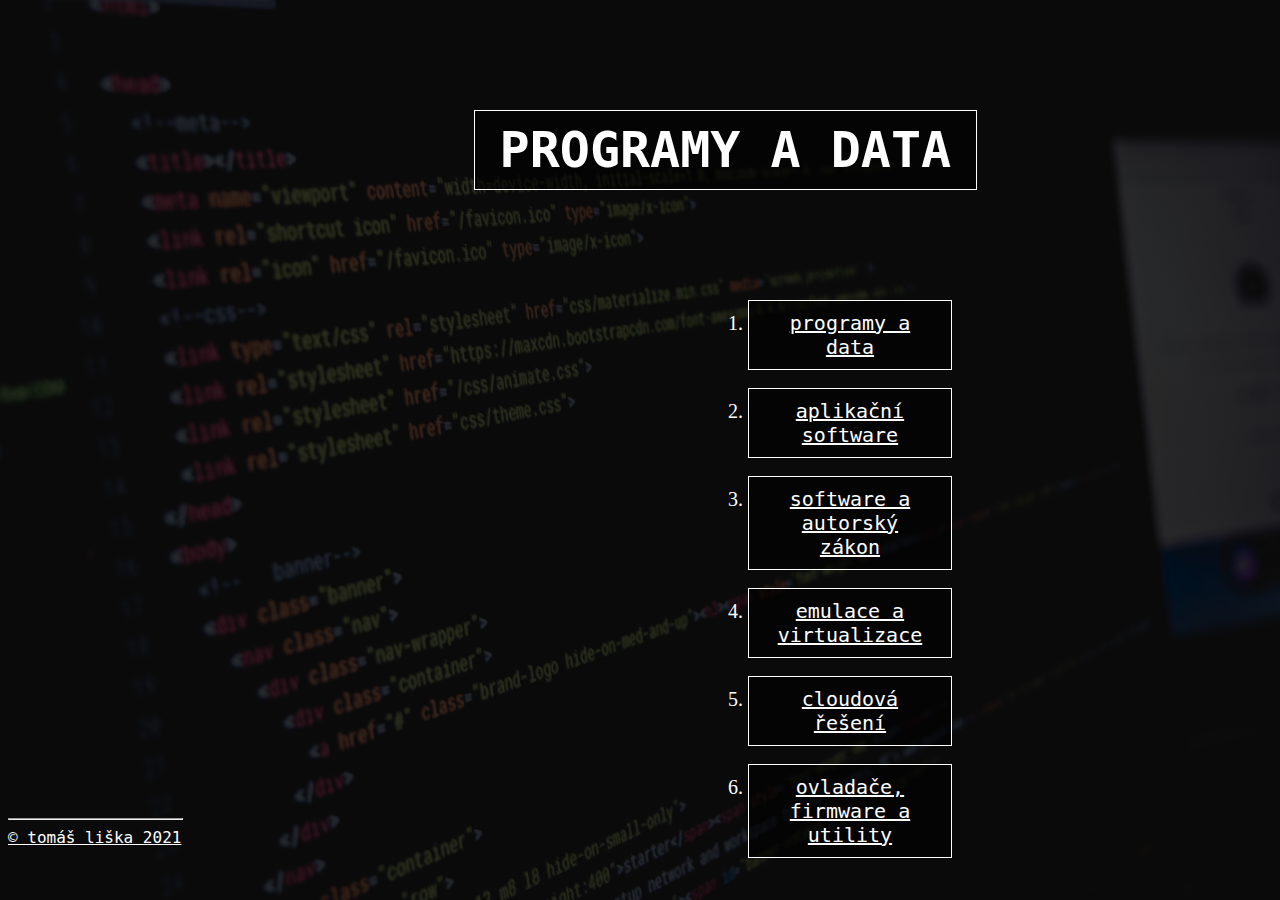
<file: index.html>
<!DOCTYPE html>
<html lang="cs">

<head>
    <meta charset="UTF-8">
    <meta name="viewport" content="width=device-width, initial-scale=1.0">
    <title>Programy a Data</title>
    <link rel="stylesheet" href="CSS/main.css">
</head>

<body>
    <header>
        <h1>Programy a Data</h1>
    </header>

    <main>
        <div class="center">
            <ol>

                <li><a href="a/index.html">Programy a data</a></li>
                <br>
                <li><a href="b/b.html">Aplikační software</a></li>
                <br>
                <li><a href="c/index.html">Software a autorský zákon</a></li>
                <br>
                <li><a href="d/index.html">Emulace a virtualizace</a></li>
                <br>
                <li><a href="e/index.html">Cloudová řešení</a></li>
                <br>
                <li><a href="f/index.html">Ovladače, firmware a utility</a></li>

            </ol>
        </div>

    </main>

    <footer>
        <hr>
        <a href="https://linktr.ee/kontridio"> © Tomáš Liška 2021</a>

    </footer>

</body>

</html>
</file>
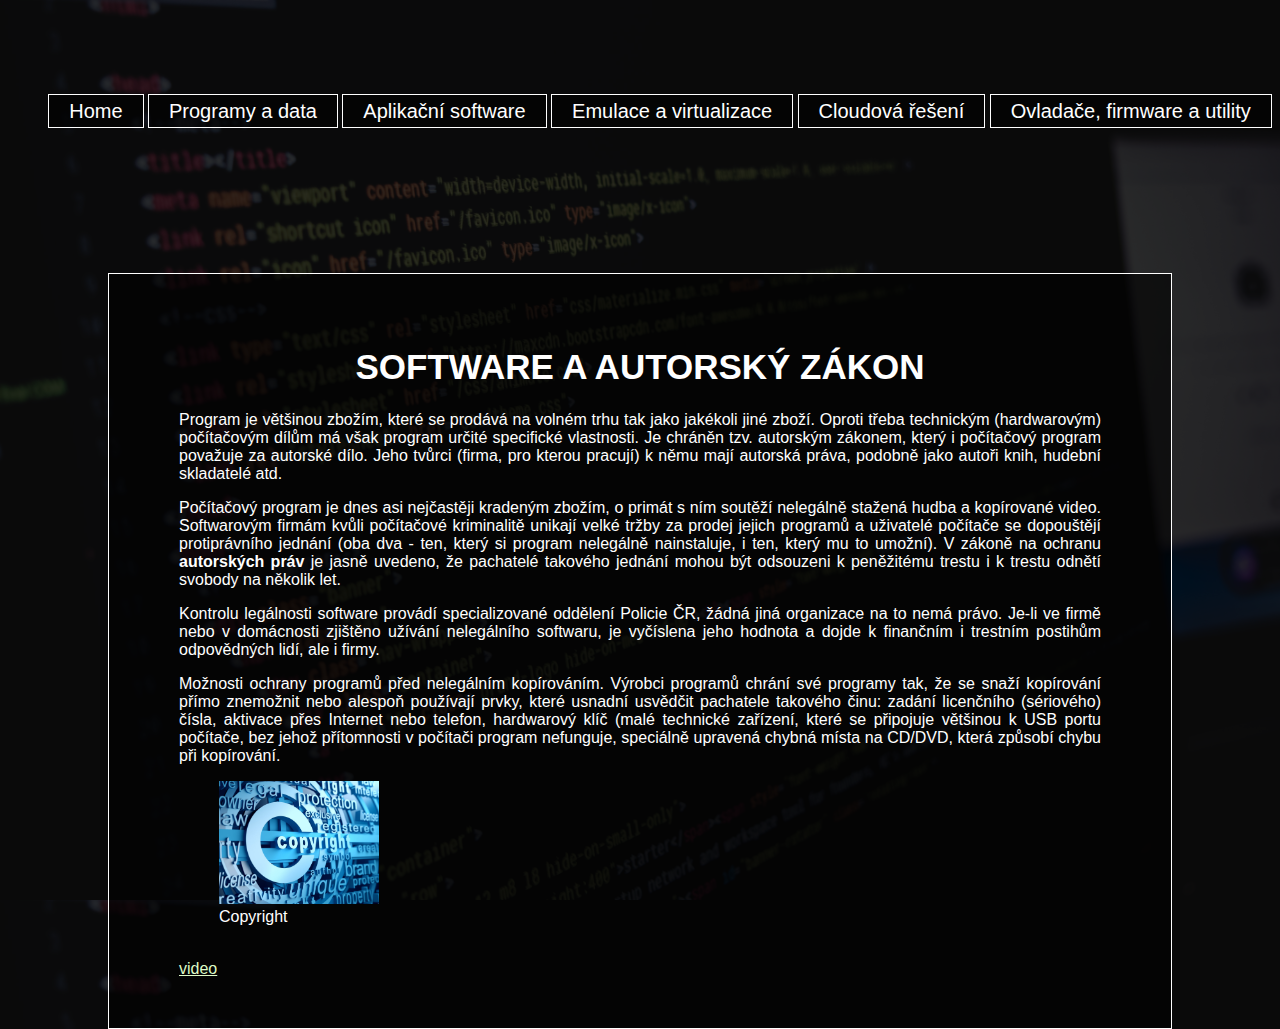
<file: c/index.html>
<!DOCTYPE html>
<html lang="cs">

<head>
    <meta charset="UTF-8">
    <meta name="viewport" content="width=device-width, initial-scale=1.0">
    <title>Software a autorský zákon</title>
    <link rel="stylesheet" href="../CSS/text.css">
</head>

<body>

    <header>
        <div class="menu">
            <ul>
                <li><a href="../index.html">Home</a></li>
                <li><a href="../a/index.html">Programy a data</a></li>
                <li><a href="../b/b.html">Aplikační software</a></li>
                <li><a href="../d/index.html">Emulace a virtualizace</a></li>
                <li><a href="../e/index.html">Cloudová řešení</a></li>
                <li><a href="../f/index.html">Ovladače, firmware a utility</a></li>
            </ul>
        </div>
    </header>
    <div class="border">
        <div class="center">
            <main>
                <h1>Software a autorský zákon</h1>
                <p>
                    Program je většinou zbožím, které se prodává na volném trhu tak jako
                    jakékoli jiné zboží. Oproti třeba technickým (hardwarovým) počítačovým dílům má však program určité
                    specifické
                    vlastnosti. Je chráněn
                    tzv. autorským zákonem, který i počítačový program považuje za autorské dílo. Jeho tvůrci (firma,
                    pro kterou
                    pracují) k
                    němu mají autorská
                    práva, podobně jako autoři knih, hudební skladatelé atd.
                </p>

                <p>
                    Počítačový program je dnes asi nejčastěji kradeným zbožím, o primát s ním
                    soutěží nelegálně stažená hudba a kopírované video. Softwarovým firmám
                    kvůli počítačové kriminalitě unikají velké tržby za prodej jejich programů a uživatelé počítače se
                    dopouštějí
                    protiprávního jednání (oba dva - ten, který si program nelegálně nainstaluje, i ten, který mu to
                    umožní). V
                    zákoně
                    na ochranu
                    <strong>autorských práv</strong> je jasně uvedeno, že pachatelé takového jednání mohou být
                    odsouzeni k peněžitému trestu i k trestu odnětí svobody na několik let.
                </p>

                <p>
                    Kontrolu legálnosti software provádí specializované oddělení Policie ČR,
                    žádná jiná organizace na to nemá právo. Je-li ve firmě nebo v domácnosti
                    zjištěno užívání nelegálního softwaru, je vyčíslena jeho hodnota a dojde k finančním i trestním
                    postihům
                    odpovědných
                    lidí, ale i firmy.
                </p>

                <p>
                    Možnosti ochrany programů před nelegálním kopírováním. Výrobci programů chrání své programy tak, že
                    se snaží
                    kopírování přímo znemožnit nebo
                    alespoň používají prvky, které usnadní usvědčit pachatele takového činu: zadání licenčního
                    (sériového)
                    čísla,
                    aktivace přes Internet nebo telefon, hardwarový klíč (malé technické zařízení, které se připojuje
                    většinou k
                    USB
                    portu počítače, bez jehož přítomnosti v počítači program nefunguje, speciálně upravená
                    chybná místa na CD/DVD, která způsobí chybu při kopírování.
                </p>

                <figure>
                    <img src="../img/copyright.jpg" alt="Copyright">
                    <figcaption>Copyright</figcaption>
                </figure>
                <br>
                <a href="https://youtu.be/F1TBrN4PIP4">video</a>
            </main>
        </div>
    </div>
</body>

</html>
</file>
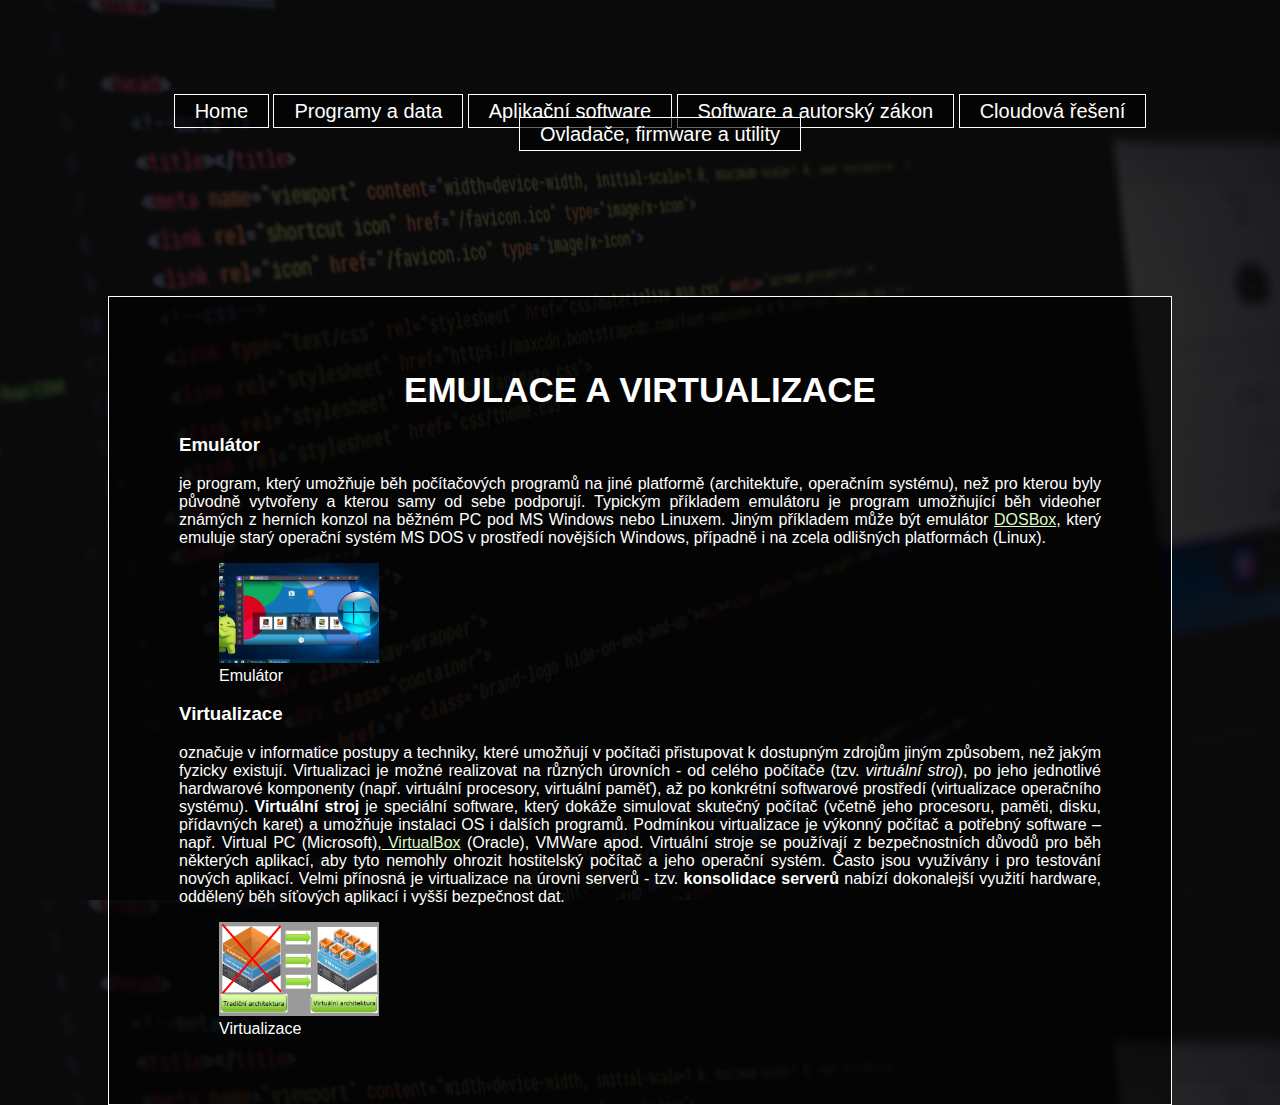
<file: d/index.html>
<!DOCTYPE html>
<html lang="cs">

<head>
    <meta charset="UTF-8">
    <meta name="viewport" content="width=device-width, initial-scale=1.0">
    <link rel="stylesheet" href="../CSS/text.css">
    <title>Document</title>
</head>

<body>
    <header>
        <div class="menu">
            <ul>
                <li><a href="../index.html">Home</a></li>
                <li><a href="../a/index.html">Programy a data</a></li>
                <li><a href="../b/b.html">Aplikační software</a></li>
                <li><a href="../c/index.html">Software a autorský zákon</a></li>
                <li><a href="../e/index.html">Cloudová řešení</a></li>
                <li><a href="../f/index.html">Ovladače, firmware a utility</a></li>
            </ul>
        </div>
    </header>
    <div class="border">
        <div class="center">
            <main>


                <h1>Emulace a virtualizace</h1>
                <p>
                <h3>Emulátor</h3> je program, který umožňuje běh počítačových programů na
                jiné platformě (architektuře, operačním systému), než pro kterou byly
                původně vytvořeny a kterou samy od sebe podporují. Typickým příkladem emulátoru je program umožňující
                běh
                videoher
                známých z herních konzol na běžném PC pod MS Windows nebo Linuxem. Jiným
                příkladem může být emulátor <a href="https://www.dosbox.com/">DOSBox</a>, který emuluje starý operační
                systém MS DOS v prostředí novějších Windows, případně i na zcela
                odlišných platformách (Linux).
                </p>

                <figure>
                    <img src="../img/emulator.jpg" alt="Emulator">
                    <figcaption>Emulátor</figcaption>
                </figure>

                <p>
                <h3>Virtualizace</h3> označuje v informatice postupy a techniky, které umožňují v počítači přistupovat k
                dostupným
                zdrojům jiným způsobem,
                než jakým fyzicky existují. Virtualizaci je možné realizovat na různých
                úrovních - od celého počítače (tzv. <i>virtuální stroj</i>), po jeho jednotlivé
                hardwarové komponenty (např. virtuální procesory, virtuální paměť), až
                po konkrétní softwarové prostředí (virtualizace operačního systému).
                <strong>Virtuální stroj</strong> je speciální software, který dokáže simulovat skutečný počítač
                (včetně jeho procesoru, paměti, disku, přídavných karet) a umožňuje instalaci
                OS i dalších programů. Podmínkou virtualizace je výkonný počítač a potřebný
                software – např. Virtual PC (Microsoft),<a href="https://www.oracle.com/cz/index.html"> VirtualBox</a>
                (Oracle), VMWare apod.
                Virtuální stroje se používají z bezpečnostních důvodů pro běh některých aplikací, aby tyto nemohly
                ohrozit
                hostitelský
                počítač a jeho operační systém. Často jsou využívány i pro testování nových aplikací. Velmi přínosná je
                virtualizace
                na úrovni serverů - tzv. <strong>konsolidace serverů</strong> nabízí dokonalejší využití hardware,
                oddělený běh
                síťových aplikací i vyšší
                bezpečnost dat.
                </p>

                <figure>
                    <img src="../img/virtualizace.png" alt="Virtualizace">
                    <figcaption>Virtualizace</figcaption>
                </figure>
            </main>
        </div>
    </div>

</body>

</html>
</file>
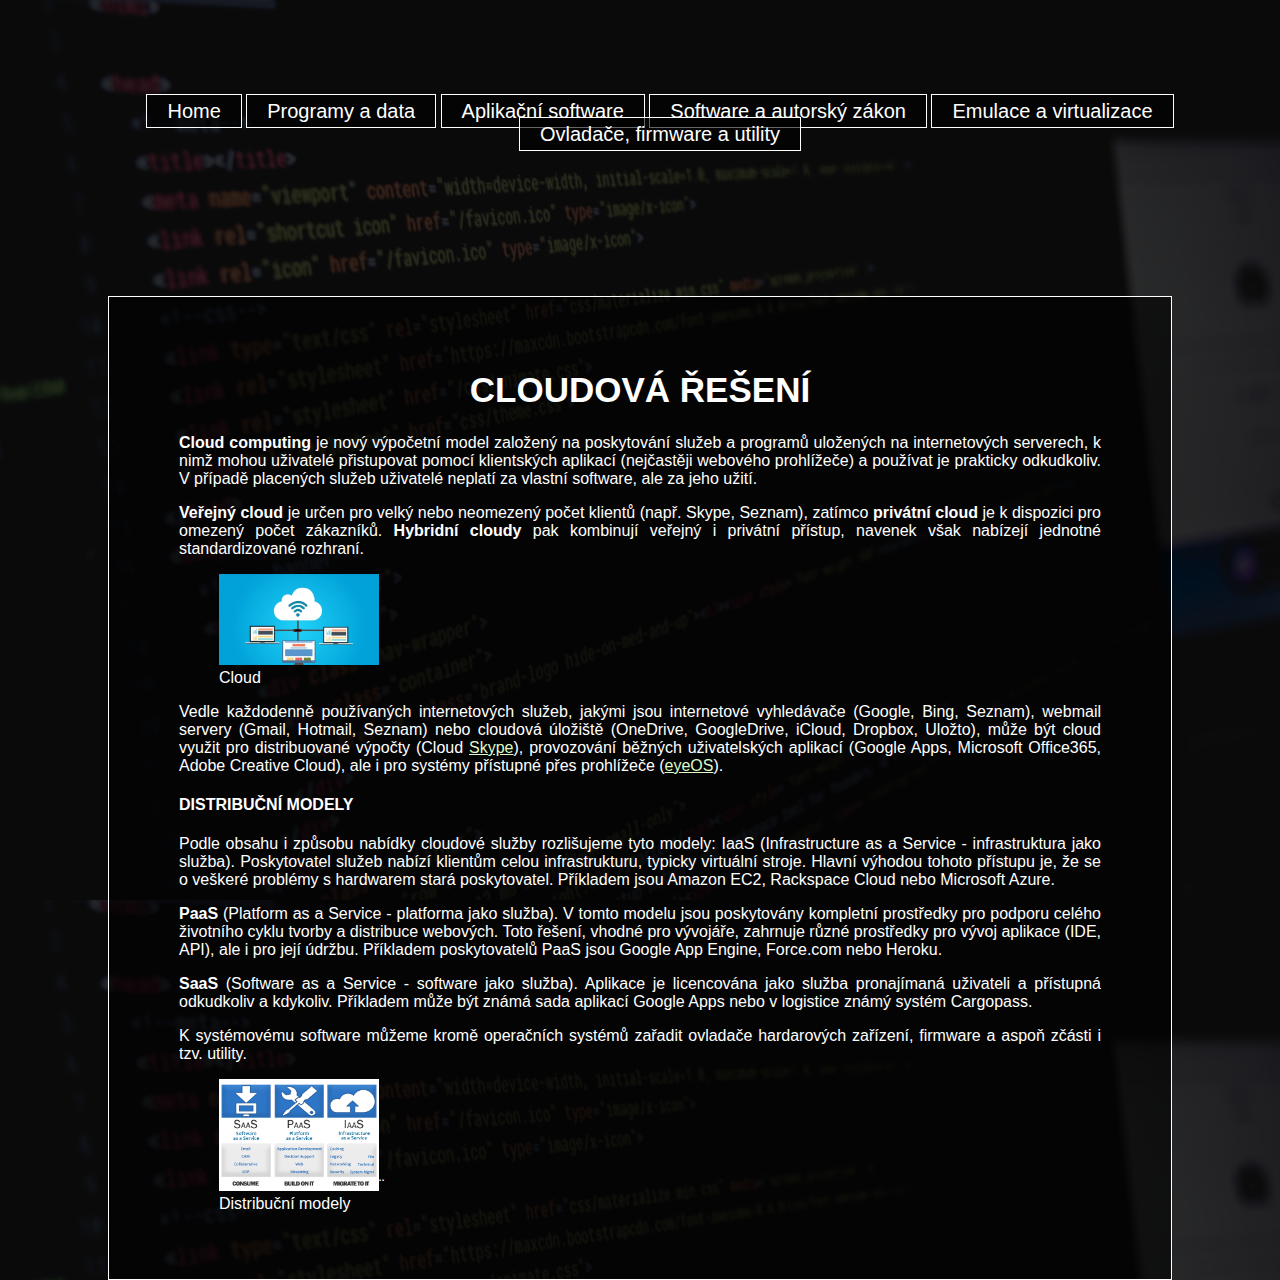
<file: e/index.html>
<!DOCTYPE html>
<html lang="cs">

<head>
    <meta charset="UTF-8">
    <meta name="viewport" content="width=device-width, initial-scale=1.0">
    <link rel="stylesheet" href="../CSS/text.css">
    <title>Document</title>
</head>

<body>

    <header>
        <div class="menu">
            <ul>
                <li><a href="../index.html">Home</a></li>
                <li><a href="../a/index.html">Programy a data</a></li>
                <li><a href="../b/b.html">Aplikační software</a></li>
                <li><a href="../c/index.html">Software a autorský zákon</a></li>
                <li><a href="../d/index.html">Emulace a virtualizace</a></li>
                <li><a href="../f/index.html">Ovladače, firmware a utility</a></li>
            </ul>
        </div>
    </header>
    <div class="border">
        <div class="center">
            <main>
                <h1>Cloudová řešení</h1>
                <p>
                    <strong>Cloud computing</strong> je nový výpočetní model založený na poskytování služeb a programů
                    uložených
                    na
                    internetových serverech, k nimž
                    mohou uživatelé přistupovat pomocí klientských aplikací (nejčastěji
                    webového prohlížeče) a používat je prakticky odkudkoliv. V případě
                    placených služeb uživatelé neplatí za vlastní software, ale za jeho užití.
                </p>

                <p>
                    <strong>Veřejný cloud</strong> je určen pro velký nebo neomezený počet klientů (např.
                    Skype, Seznam), zatímco <strong>privátní cloud</strong> je k dispozici pro omezený
                    počet zákazníků. <strong>Hybridní cloudy</strong> pak kombinují veřejný i privátní přístup, navenek
                    však
                    nabízejí jednotné
                    standardizované rozhraní.
                </p>

                <figure>
                    <img src="../img/cloud.jpg" alt="Cloud">
                    <figcaption>Cloud</figcaption>
                </figure>

                <p>
                    Vedle každodenně používaných internetových služeb, jakými jsou internetové vyhledávače (Google,
                    Bing,
                    Seznam),
                    webmail servery (Gmail, Hotmail,
                    Seznam) nebo cloudová úložiště (OneDrive, GoogleDrive, iCloud, Dropbox,
                    Uložto), může být cloud využit pro distribuované výpočty (Cloud <a
                        href="https://www.skype.com/cs/">Skype</a>), provozování běžných
                    uživatelských
                    aplikací
                    (Google Apps, Microsoft Office365,
                    Adobe Creative Cloud), ale i pro systémy přístupné přes prohlížeče (<a
                        href="https://www.eyeos.org/">eyeOS</a>).
                </p>

                <h4>DISTRIBUČNÍ MODELY</h4>

                <p>
                    Podle obsahu i způsobu nabídky cloudové služby rozlišujeme tyto modely:
                    IaaS (Infrastructure as a Service - infrastruktura jako služba). Poskytovatel služeb nabízí klientům
                    celou
                    infrastrukturu, typicky virtuální stroje. Hlavní výhodou
                    tohoto přístupu je, že se o veškeré problémy s hardwarem stará poskytovatel.
                    Příkladem jsou Amazon EC2, Rackspace Cloud nebo Microsoft Azure.
                </p>

                <p>
                    <strong>PaaS</strong> (Platform as a Service - platforma jako služba). V tomto modelu jsou
                    poskytovány kompletní prostředky pro podporu celého životního cyklu tvorby
                    a distribuce webových. Toto řešení, vhodné pro vývojáře, zahrnuje různé prostředky pro vývoj
                    aplikace (IDE,
                    API),
                    ale i pro její údržbu. Příkladem poskytovatelů PaaS jsou Google App Engine, Force.com nebo Heroku.
                </p>

                <p>
                    <strong>SaaS</strong> (Software as a Service - software jako služba). Aplikace je licencována
                    jako služba pronajímaná uživateli a přístupná odkudkoliv a kdykoliv. Příkladem
                    může být známá sada aplikací Google Apps nebo v logistice známý systém
                    Cargopass.
                </p>

                <p>
                    K systémovému software můžeme kromě operačních systémů zařadit
                    ovladače hardarových zařízení, firmware a aspoň zčásti i tzv. utility.
                </p>

                <figure>
                    <img src="../img/DISTRIBUČNÍ MODELY.jpg" alt="Distribuční modely">¨
                    <figcaption>Distribuční modely</figcaption>
                </figure>
            </main>
        </div>
    </div>
</body>

</html>
</file>
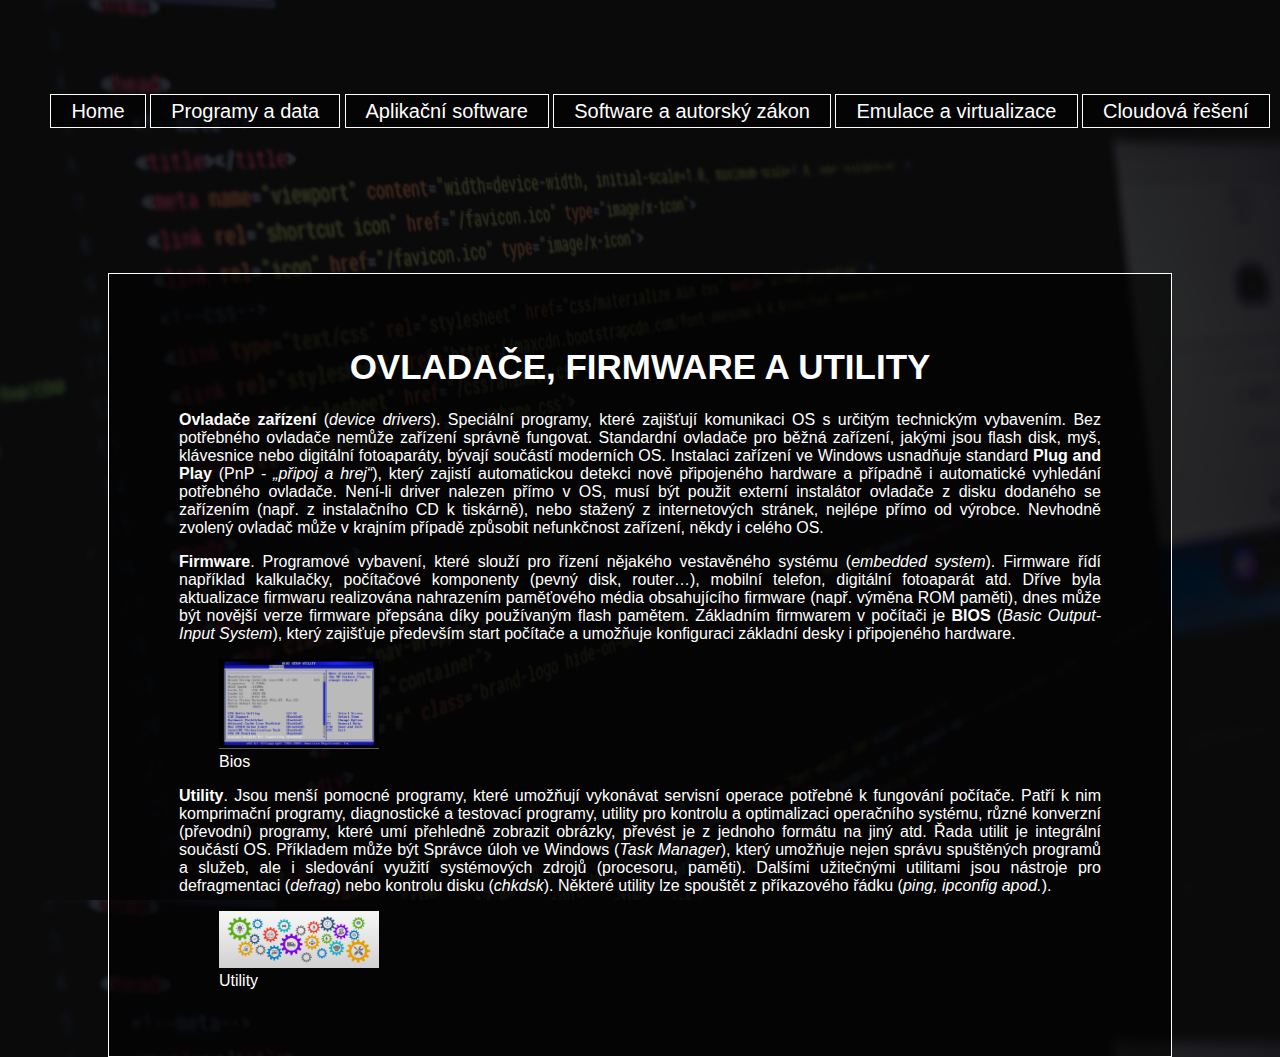
<file: f/index.html>
<!DOCTYPE html>
<html lang="cs">

<head>
    <meta charset="UTF-8">
    <meta name="viewport" content="width=device-width, initial-scale=1.0">
    <link rel="stylesheet" href="../CSS/text.css">
    <title>Document</title>
</head>

<body>

    <header>
        <div class="menu">
            <ul>
                <li><a href="../index.html">Home</a></li>
                <li><a href="../a/index.html">Programy a data</a></li>
                <li><a href="../b/b.html">Aplikační software</a></li>
                <li><a href="../c/index.html">Software a autorský zákon</a></li>
                <li><a href="../d/index.html">Emulace a virtualizace</a></li>
                <li><a href="../e/index.html">Cloudová řešení</a></li>
            </ul>
        </div>
    </header>
    <div class="border">
        <div class="center">
            <main>
                <h1>Ovladače, firmware a utility</h1>
                <p>
                    <strong>Ovladače zařízení</strong> (<i>device drivers</i>). Speciální programy, které zajišťují
                    komunikaci
                    OS s určitým technickým vybavením. Bez potřebného ovladače nemůže
                    zařízení správně fungovat. Standardní ovladače pro běžná zařízení, jakými
                    jsou flash disk, myš, klávesnice nebo digitální fotoaparáty, bývají součástí
                    moderních OS. Instalaci zařízení ve Windows usnadňuje standard <strong>Plug and
                        Play</strong> (PnP - <i>„připoj a hrej“</i>), který zajistí automatickou detekci nově
                    připojeného
                    hardware a případně i automatické vyhledání potřebného ovladače. Není-li
                    driver nalezen přímo v OS, musí být použit externí instalátor ovladače z disku dodaného se zařízením
                    (např.
                    z instalačního CD k tiskárně), nebo stažený
                    z internetových stránek, nejlépe přímo od výrobce. Nevhodně zvolený ovladač
                    může v krajním případě způsobit nefunkčnost zařízení, někdy i celého OS.
                </p>


                <p>
                    <strong>Firmware</strong>. Programové vybavení, které slouží pro řízení nějakého vestavěného systému
                    (<i>embedded system</i>). Firmware řídí například kalkulačky, počítačové komponenty (pevný disk,
                    router…),
                    mobilní telefon, digitální fotoaparát atd.
                    Dříve byla aktualizace firmwaru realizována nahrazením paměťového média
                    obsahujícího firmware (např. výměna ROM paměti), dnes může být novější verze firmware přepsána díky
                    používaným flash pamětem. Základním firmwarem
                    v počítači je <strong>BIOS</strong> (<i>Basic Output-Input System</i>), který zajišťuje především
                    start
                    počítače a umožňuje konfiguraci základní desky i připojeného hardware.
                </p>

                <figure>
                    <img src="../img/bios.jpg" alt="Bios">
                    <div class="popisek1">
                        <figcaption>Bios</figcaption>
                    </div>
                </figure>


                <p>
                    <strong>Utility</strong>. Jsou menší pomocné programy, které umožňují vykonávat servisní
                    operace potřebné k fungování počítače. Patří k nim komprimační programy,
                    diagnostické a testovací programy, utility pro kontrolu a optimalizaci operačního systému, různé
                    konverzní
                    (převodní) programy, které umí přehledně zobrazit obrázky, převést je z jednoho formátu na jiný atd.
                    Řada
                    utilit je integrální
                    součástí OS. Příkladem může být Správce úloh ve Windows (<i>Task Manager</i>),
                    který umožňuje nejen správu spuštěných programů a služeb, ale i sledování
                    využití systémových zdrojů (procesoru, paměti). Dalšími užitečnými utilitami
                    jsou nástroje pro defragmentaci (<i>defrag</i>) nebo kontrolu disku (<i>chkdsk</i>). Některé
                    utility lze spouštět z příkazového řádku (<i>ping, ipconfig apod.</i>).
                </p>

                <figure>
                    <img src="../img/utilitty.jpg" alt="Utility">
                    <figcaption>Utility</figcaption>
                </figure>
            </main>
        </div>
    </div>
</body>

</html>
</file>
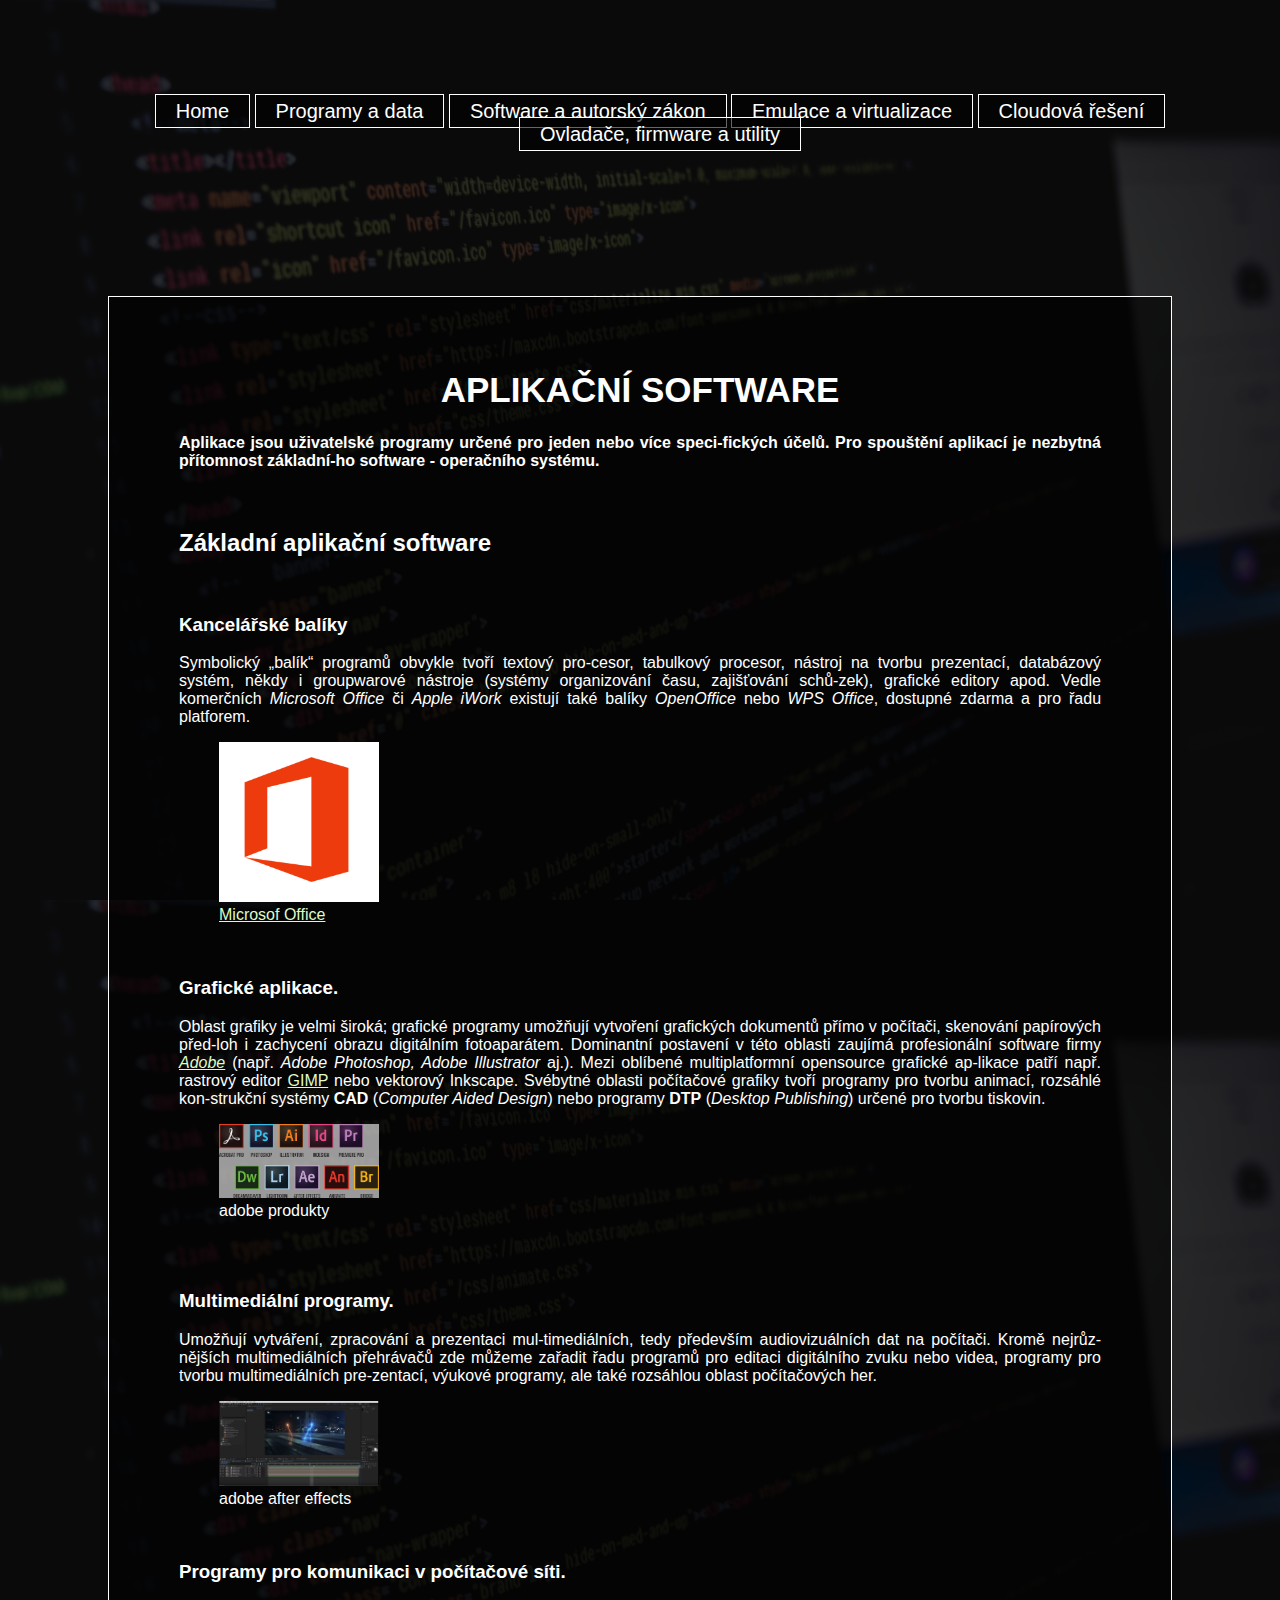
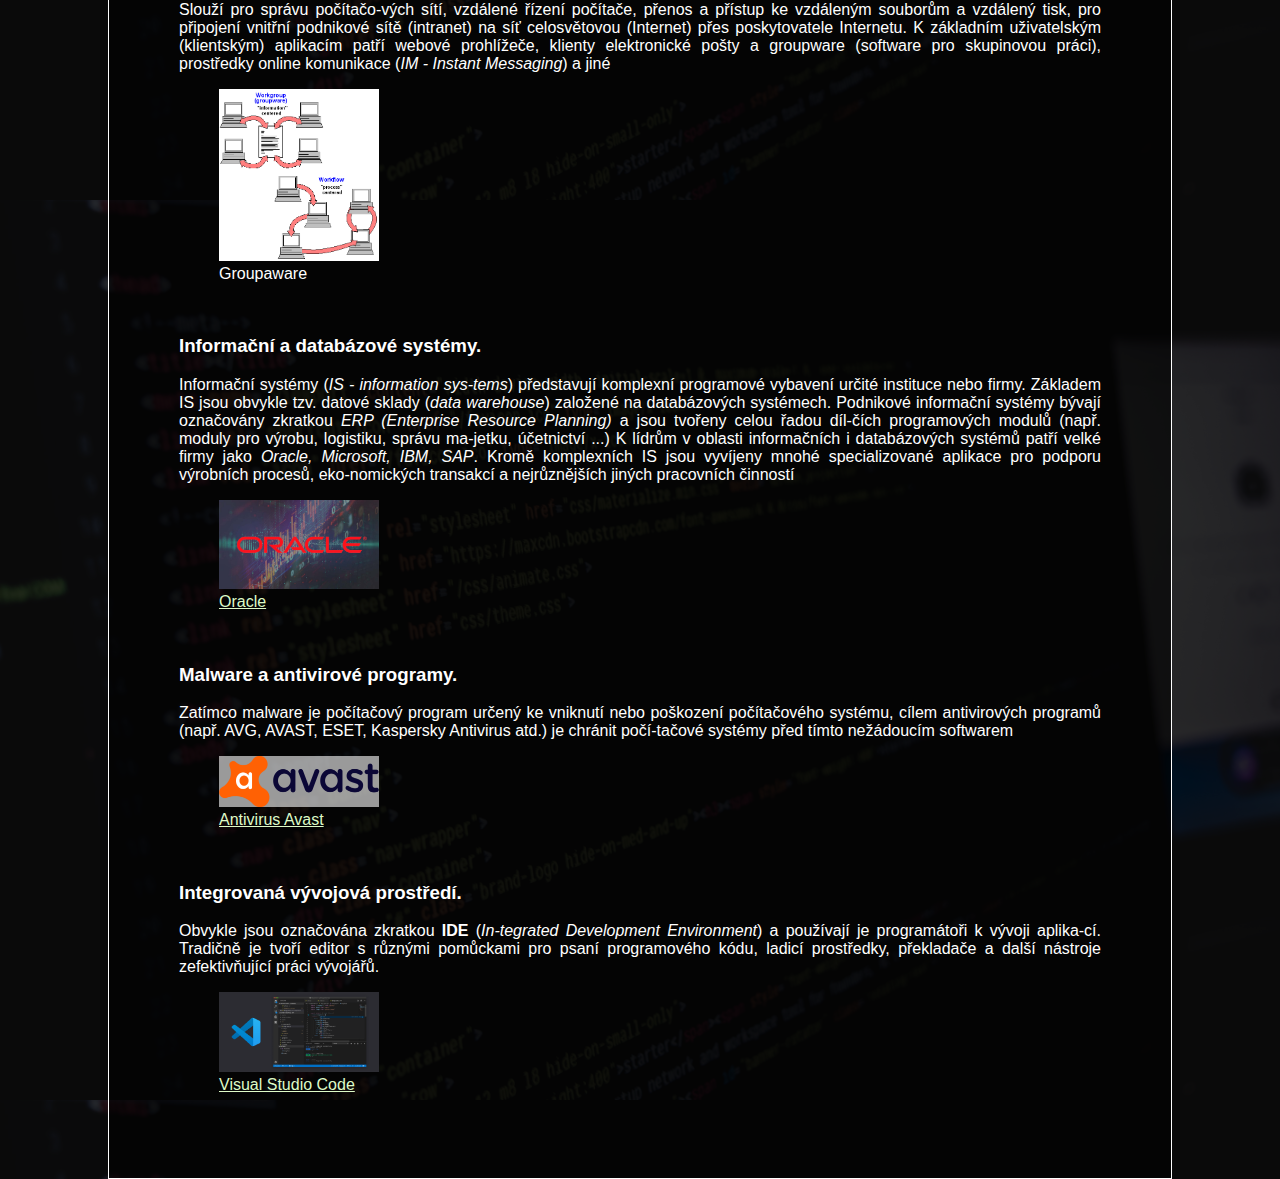
<file: b/b.html>
<!DOCTYPE html>
<html lang="cs">

<head>
    <meta charset="UTF-8">
    <meta name="viewport" content="width=device-width, initial-scale=1.0">
    <link rel="stylesheet" href="../CSS/text.css">
    <title>Aplikační software</title>

</head>

<body>
    <header>
        <div class="menu">
            <ul>
                <li><a href="../index.html">Home</a></li>
                <li><a href="../a/index.html">Programy a data</a></li>
                <li><a href="../c/index.html">Software a autorský zákon</a></li>
                <li><a href="../d/index.html">Emulace a virtualizace</a></li>
                <li><a href="../e/index.html">Cloudová řešení</a></li>
                <li><a href="../f/index.html">Ovladače, firmware a utility</a></li>
            </ul>
        </div>
    </header>
    <div class="border">
        <div class="center">
            <main>
                <h1>Aplikační software</h1>
                <p>
                <h4>Aplikace jsou uživatelské programy určené pro jeden nebo více speci-fických účelů. Pro spouštění
                    aplikací je
                    nezbytná přítomnost základní-ho software - operačního systému.</h4>
                </p>
                <br>
                <h2>Základní aplikační software</h2>

                <br>
                <i></i>
                <p>
                <h3>Kancelářské balíky</h3> Symbolický „balík“ programů obvykle tvoří textový pro-cesor, tabulkový
                procesor, nástroj na tvorbu prezentací,
                databázový systém, někdy i groupwarové nástroje (systémy organizování času, zajišťování schů-zek),
                grafické
                editory
                apod. Vedle komerčních <i>Microsoft Office</i> či <i>Apple iWork</i> existují také balíky
                <i>OpenOffice</i> nebo
                <i>WPS Office</i>,
                dostupné zdarma
                a pro řadu platforem.
                </p>
                <figure>
                    <img src="../img/office.jpg" alt="office">

                    <figcaption><a href="https://www.office.com/" target="_blank">Microsof Office</a></figcaption>
                </figure>
                <br>

                <p>
                <h3>Grafické aplikace.</h3> Oblast grafiky je velmi široká; grafické programy umožňují vytvoření
                grafických dokumentů přímo v
                počítači, skenování papírových před-loh i zachycení obrazu digitálním fotoaparátem. Dominantní postavení
                v
                této oblasti
                zaujímá profesionální software firmy <a href="https://www.adobe.com/cz/"
                    target="_blank"><i>Adobe</i></a> (např.
                <i>Adobe Photoshop, Adobe Illustrator</i> aj.). Mezi
                oblíbené
                multiplatformní
                opensource grafické ap-likace patří např. rastrový editor <a href="https://www.gimp.org/"
                    target="_blank">GIMP</a> nebo vektorový Inkscape. Svébytné oblasti
                počítačové
                grafiky tvoří programy pro tvorbu animací, rozsáhlé kon-strukční systémy <strong>CAD</strong>
                (<i>Computer
                    Aided Design</i>) nebo programy <strong>DTP</strong>
                (<i>Desktop Publishing</i>) určené pro tvorbu tiskovin.</p>

                <figure>
                    <img src="../img/adobe.png" alt="adobe products">

                    <figcaption>adobe produkty</figcaption>
                </figure>
                <br>

                <br>

                <p>
                <h3>Multimediální programy.</h3> Umožňují vytváření, zpracování a prezentaci mul-timediálních, tedy
                především audiovizuálních dat
                na počítači. Kromě nejrůz-nějších multimediálních přehrávačů zde můžeme zařadit řadu programů pro
                editaci
                digitálního
                zvuku nebo videa, programy pro tvorbu multimediálních pre-zentací, výukové programy, ale také rozsáhlou
                oblast
                počítačových her.
                </p>
                <figure>
                    <img src="../img/after effects.jpg" alt="adobe after effects">

                    <figcaption>adobe after effects</figcaption>
                </figure>
                <br>
                <p>

                <h3>Programy pro komunikaci v počítačové síti.</h3> Slouží pro správu počítačo-vých sítí, vzdálené
                řízení počítače, přenos a
                přístup ke vzdáleným souborům a vzdálený tisk, pro připojení vnitřní podnikové sítě (intranet) na síť
                celosvětovou
                (Internet) přes poskytovatele Internetu. K základním uživatelským (klientským) aplikacím patří webové
                prohlížeče,
                klienty elektronické pošty a groupware (software pro skupinovou práci), prostředky online komunikace
                (<i>IM
                    -
                    Instant
                    Messaging</i>) a jiné
                </p>
                <figure>
                    <img src="../img/groupware.gif" alt="groupware">

                    <figcaption>Groupaware</figcaption>
                </figure>
                <br>

                <p>
                <h3>Informační a databázové systémy.</h3> Informační systémy (<i>IS - information sys-tems</i>)
                představují
                komplexní programové
                vybavení určité instituce nebo firmy. Základem IS jsou obvykle tzv. datové sklady (<i>data
                    warehouse</i>)
                založené
                na
                databázových systémech. Podnikové informační systémy bývají označovány zkratkou <i>ERP (Enterprise
                    Resource
                    Planning)</i> a
                jsou tvořeny celou řadou díl-čích programových modulů (např. moduly pro výrobu, logistiku, správu
                ma-jetku,
                účetnictví
                ...) K lídrům v oblasti informačních i databázových systémů patří velké firmy jako <i>Oracle, Microsoft,
                    IBM,
                    SAP</i>. Kromě
                komplexních IS jsou vyvíjeny mnohé specializované aplikace pro podporu výrobních procesů, eko-nomických
                transakcí a
                nejrůznějších jiných pracovních činností
                </p>
                <figure>
                    <img src="../img/Oracle.jpg" alt="Oracle">

                    <a href="https://www.oracle.com/cz/index.html">
                        <figcaption>Oracle</figcaption>
                    </a>
                </figure>
                <br>
                <p>
                <h3>Malware a antivirové programy.</h3> Zatímco malware je počítačový program určený ke vniknutí
                nebo poškození počítačového
                systému, cílem antivirových programů (např. AVG, AVAST, ESET, Kaspersky Antivirus atd.) je chránit
                počí-tačové systémy
                před tímto nežádoucím softwarem
                </p>

                <figure>
                    <img src="../img/avast.png" alt="avast">

                    <figcaption><a href="https://www.avast.com/cs-cz/index#pc" target="_blank">Antivirus Avast</a>
                    </figcaption>
                </figure>
                <br>
                <p>
                <h3>Integrovaná vývojová prostředí.</h3> Obvykle jsou označována zkratkou <strong>IDE</strong>
                (<i>In-tegrated
                    Development Environment</i>) a používají
                je programátoři k vývoji aplika-cí. Tradičně je tvoří editor s různými pomůckami pro psaní programového
                kódu, ladicí
                prostředky, překladače a další nástroje zefektivňující práci vývojářů.
                </p>

                <figure>
                    <img src="../img/visualstudiocode.png" alt="Visual Studio Code">

                    <figcaption><a href="https://code.visualstudio.com/" target="_blank">Visual Studio Code</a>
                    </figcaption>
                </figure>
                <br>
            </main>
        </div>
    </div>
</body>

</html>
</file>
<file: CSS/main.css>
html {
    background: linear-gradient(rgba(0, 0, 0, 0.8), rgba(0, 0, 0, 0.8)), url(../img/code.jpg);
    height: 100vh;
    -webkit-background-size: cover;
    background-size: cover;
    background-position: center center;
    position: relative;
}

h1 {
    background-color: rgba(0, 0, 0, 0.6);
    border: 1px solid #fff;
    padding: 10px 25px;
    text-decoration: none;
    text-transform: uppercase;
    font-size: 50px;
    font-family: OCR A Std, monospace;
    margin-top: 20px;
    display: inline-block;
    color: #fff;
    position: absolute;
    top: 10%;
    left: 37%;
}

.center {
    text-align: center;
    margin-left: 700px;
    margin-top: 300px;
}

a {
    color: #fff;
    text-transform: lowercase;
    font-family: OCR A Std, monospace;
}

li {
    background-color: rgba(0, 0, 0, 0.6);
    color: #fff;
    border: 1px solid #fff;
    font-size: 20px;
    text-align: center;
    width: 29%;
    padding: 10px 25px;
}

hr {
    width: 100%;
}

footer {
    color: #fff;
    font-family: OCR A Std, monospace;
    position: absolute;
    top: 90%;
}
</file>
<file: CSS/text.css>
html {
  background: linear-gradient(rgba(0, 0, 0, 0.8), rgba(0, 0, 0, 0.8)), url(../img/code.jpg);
  height: 100vh;
  -webkit-background-size: cover;
  background-size: cover;
  background-position: center center;
  position: relative;
}

body {
  color: white;
  font-family: 'Segoe UI', Tahoma, Geneva, Verdana, sans-serif;
  transition: 0.6s ease-in-out;
}

.btn {
  background-color: DodgerBlue;
  border: none;
  color: white;
  padding: 12px 16px;
  font-size: 16px;
  cursor: pointer;
}

.border {
  background-color: rgba(0, 0, 0, 0.6);
  border: 1px solid #fff;
  padding: 50px 70px;
  margin-left: 100px;
  margin-right: 100px;
  margin-top: 150px;
}

.center {
  text-align: justify;
}

header {
  margin-top: 100px;
  text-align: center;
}

ul li {
  display: inline-block;
}

ul li a {
  background-color: rgba(0, 0, 0, 0.6);
  text-decoration: none;
  color: white;
  font-size: 20px;
  padding: 5px 20px;
  border: 1px solid white;
  position: center;
  transition: 0.6s ease;
}

h1 {
  text-align: center;
  text-decoration: none;
  text-transform: uppercase;
  font-size: 35px;
}

a {
  color: rgb(222, 250, 199);
}

img {
  width: 19%;
  background-color: rgba(255, 255, 255, 0.6);
}
</file>
